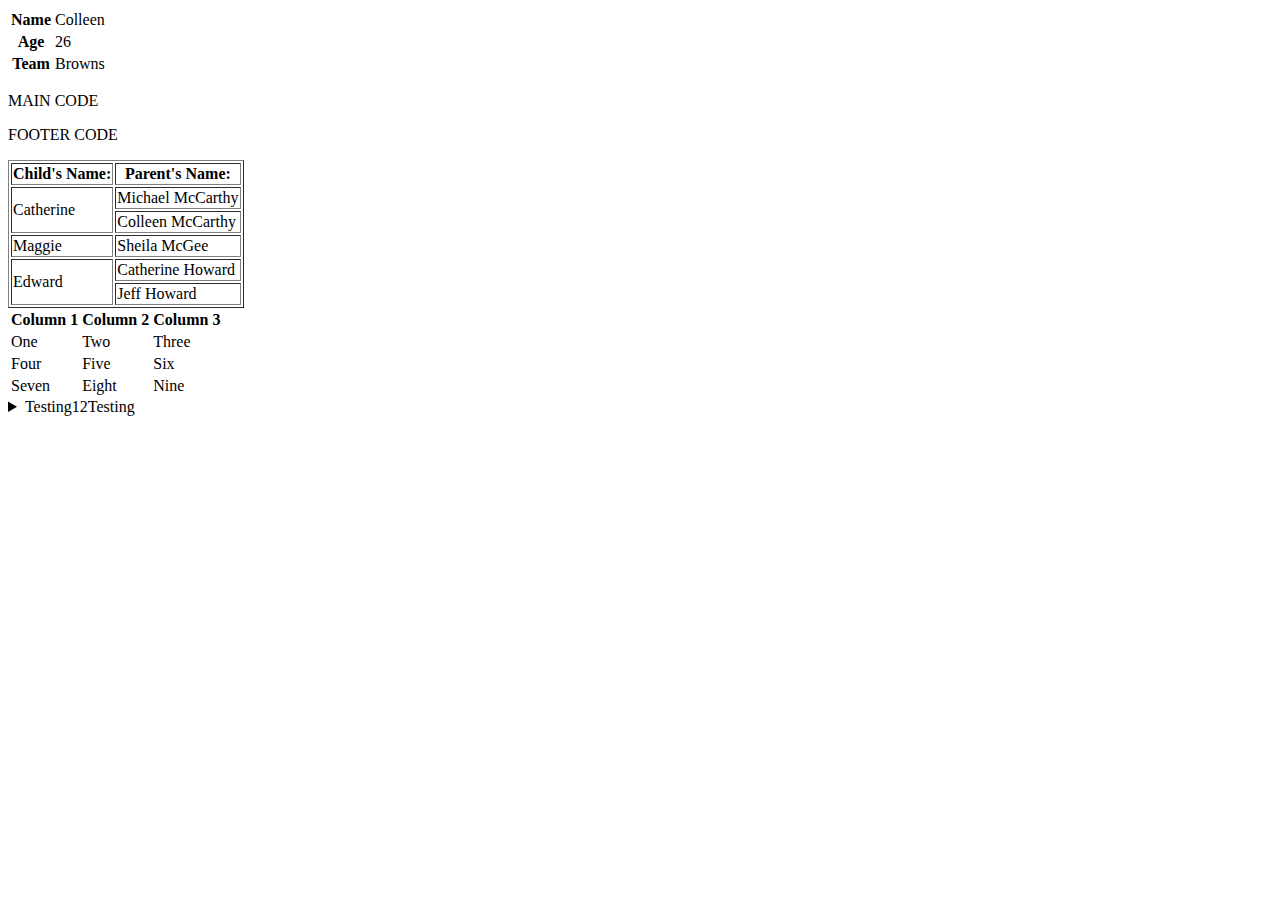
<file: Coursera/index.html>
<!DOCTTYPE html>



<!--

    Every well-formed HTML document should include: Doctype, head, body

    Inline-level elements begin on a new line: False

    A <div> block is an inline-level element: False

        Which set of element tags is used to create the highest level heading?: H1

        Lesson 2: Getting to know HTML reading for format of email address: 
        <a href="mailto:shay@awesome.com?subject=Reaching%20Out&body=How%20are%20you">Email Me</a>

    The start attribute defines the number from which an unordered list should start. : FALSE

    The reverse attribute allows a list to appear in a reverse order in an unordered list.: FALSE

    Review lesson 8: Creating Lists reading
    Which attribute can be used to change its number within an ordered list?: VALUE

    The alt text of an image should describe the appearance of an image: FALSE

    Review lecture HTML5 syntax fontawesome section
    <a href = "https://twitter.com/"><i class="fa fa-twittter"></i></a







-->

<!--

Generic: <p>, <div>

Semantic: <header>, <nav>, <footer>, <figure>

Containers
    * <article>, <aside>, <section>, <main>, ...

<hr> - adds a blank line across the page, similar to <br>

<address>

<blockquote> - has cite attribute

<details> with <summary> - this is a "stored text" area where you can have text in <details> and the <summary> of the details will be shown first.

-->

<head>
    <meta charset="UTF-8">
    <title>Page</title>
</head>
<body>

        <table>
                <tr><th>Name</th><td>Colleen</td></tr>
                <tr><th>Age</th><td>26</td></tr>
                <tr><th>Team</th><td>Browns</td></tr>
              </table>

    
    <main><p>MAIN CODE</p></main>
    <footer><p>FOOTER CODE</p></footer>

    <table border = "1">
        <tr>
            <th>Child's Name:</th><th>Parent's Name:</th>
        </tr>
        <tr>
            <td rowspan = "2">Catherine</td><td>Michael McCarthy</td></tr>
        </tr>
        <tr>
            <td>Colleen McCarthy</td>
        </tr>
        <tr>
            <td> Maggie</td><td>Sheila McGee</td></tr>
        </tr>
        <tr>
            <td rowspan = "2">Edward</td><td>Catherine Howard</td>
        </tr>
        <tr>
            <td>Jeff Howard</td>
        </tr>


    </table>


    <table>
        </tr><th>Column 1</th><th>Column 2</th><th>Column 3</th></tr>
        <tr><td>One</td><td>Two</td><td>Three</td></tr>
        <tr><td>Four</td><td>Five</td><td>Six</td></tr>
        <tr><td>Seven</td><td>Eight</td><td>Nine</td></tr>
    </table>

<details>
    Testing
    <summary>Testing12Testing</summary>
</details>


</body>
</html>
</file>
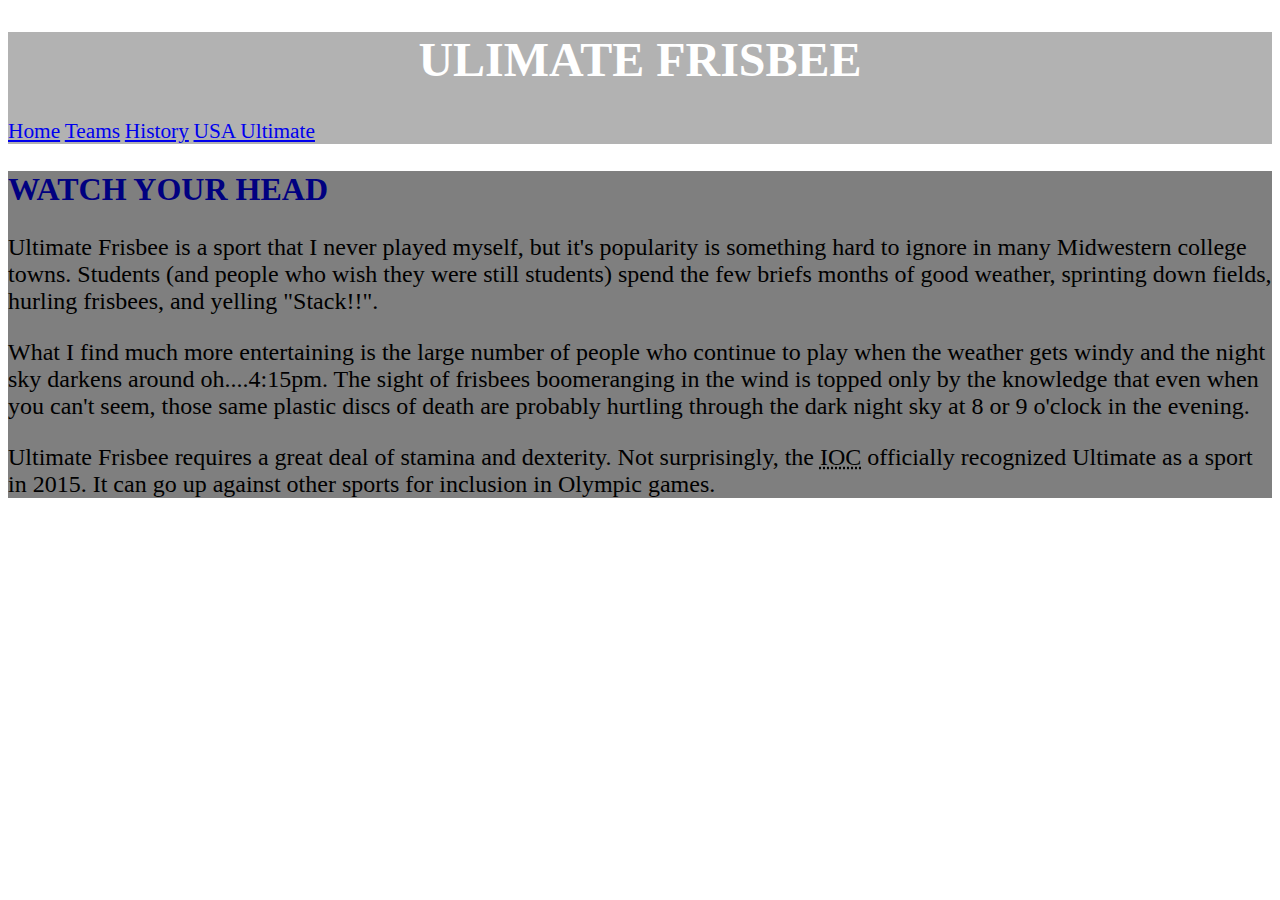
<file: cssweek1/index.html>
<!DOCTYPE html>
<html lang="en">
<head>
	<meta charset="UTF-8">
	<title>Ultimate Frisbee - Home</title>
	<link rel="stylesheet" href="css/hw1.css">
</head>
<body>
	<header>
		<h1>Ulimate Frisbee</h1>
		<nav class = "navbar">
			<a href="index.html" class = "active">Home</a>
			<a href="teams.html">Teams</a>
			<a href="history.html">History</a>
			<a href="http://www.usaultimate.org/index.html" target="_blank">USA Ultimate</a>
		</nav>
	</header>
		<main>
				<section class = "right">
				<h2>Watch your Head</h2>
				
			<p>Ultimate Frisbee is a sport that I never played myself, but it's popularity is something hard to ignore in many Midwestern college towns.  Students (and people who wish they were still students) spend the few briefs months of good weather, sprinting down fields, hurling frisbees, and yelling "Stack!!".</p>
			<p>What I find much more entertaining is the large number of people who continue to play when the weather gets windy and the night sky darkens around oh....4:15pm.  The sight of frisbees boomeranging in the wind is topped only by the knowledge that even when you can't seem, those same plastic discs of death are probably hurtling through the dark night sky at 8 or 9 o'clock in the evening.
			</p>
			<p>Ultimate Frisbee requires a great deal of stamina and dexterity.  Not surprisingly, the <abbr title = "International Olympic Committee">IOC</abbr> officially recognized Ultimate as a sport in 2015.   It can go up against other sports for inclusion in  Olympic games.</p>
	</section>
</main>
</body>
</html>
</file>
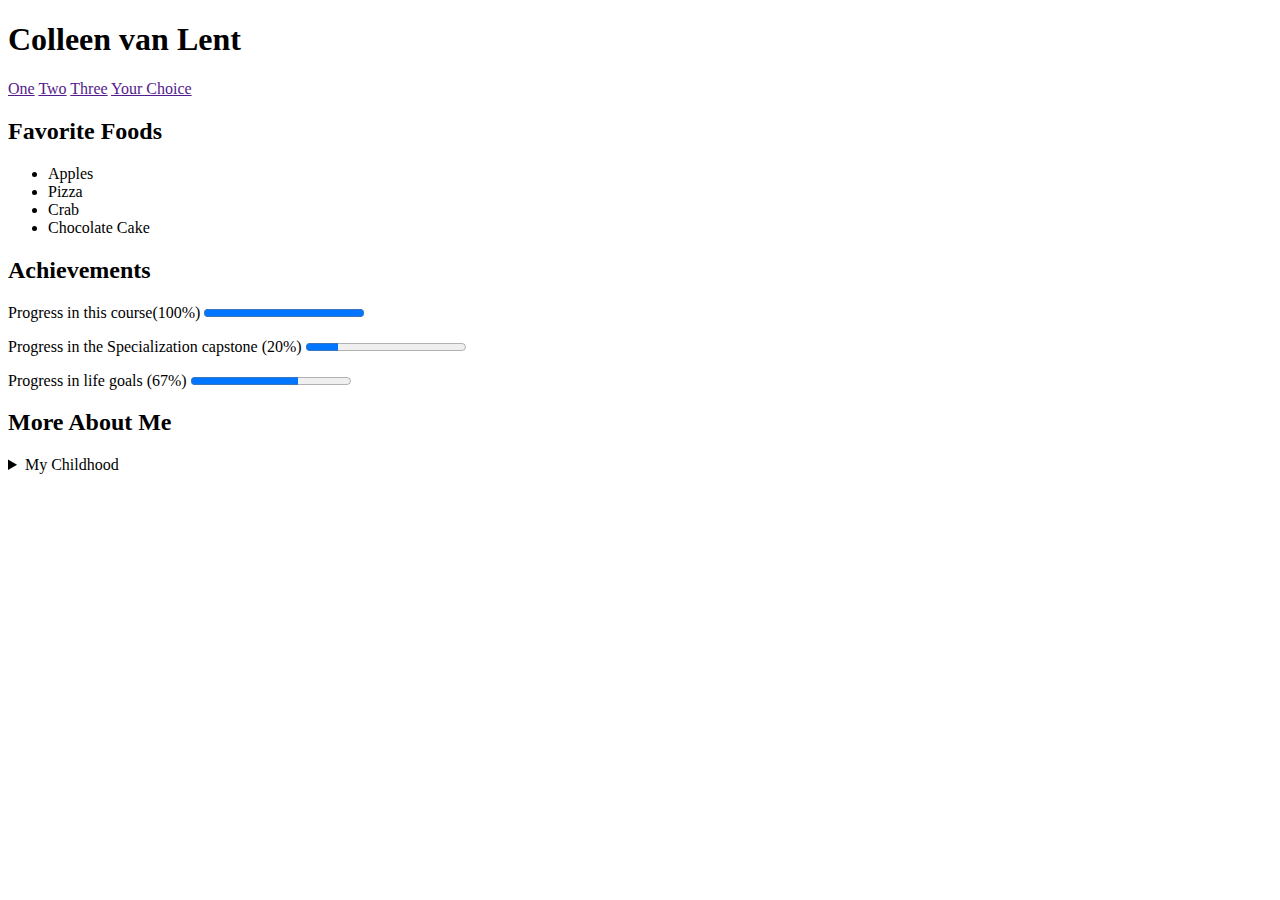
<file: ColleenVanLent.html>
<!DOCTYPE html>
<html>
<head>

<title></title>
</head>
<body>
    <h1>Colleen van Lent</h1>

<p><a href ="">One</a> <a href ="">Two</a> <a href ="">Three</a> <a href ="">Your Choice</a></p>

<h2>Favorite Foods</h2>
   <ul>
    <li>Apples</li>
    <li>Pizza</li>
    <li>Crab</li>
    <li>Chocolate Cake</li>
    </ul>

<h2>Achievements</h2>
<p>Progress in this course(100%) <progress max = "100" value = "100"></progress><p><!--Meter-->
<p>Progress in the Specialization capstone (20%) <progress max = "100" value = "20"></progress></p> <!--Meter-->
<p>Progress in life goals (67%) <progress max = "100" value = "67"></progress></p> <!--Meter-->

<h2>More About Me</h2>

<details>
    I grew up in Ashtabula Ohio. I lived near Lake Erie and I really miss the sunsets over the water.
    <summary>My Childhood</summary>
</details>






</body>
<html>
</file>
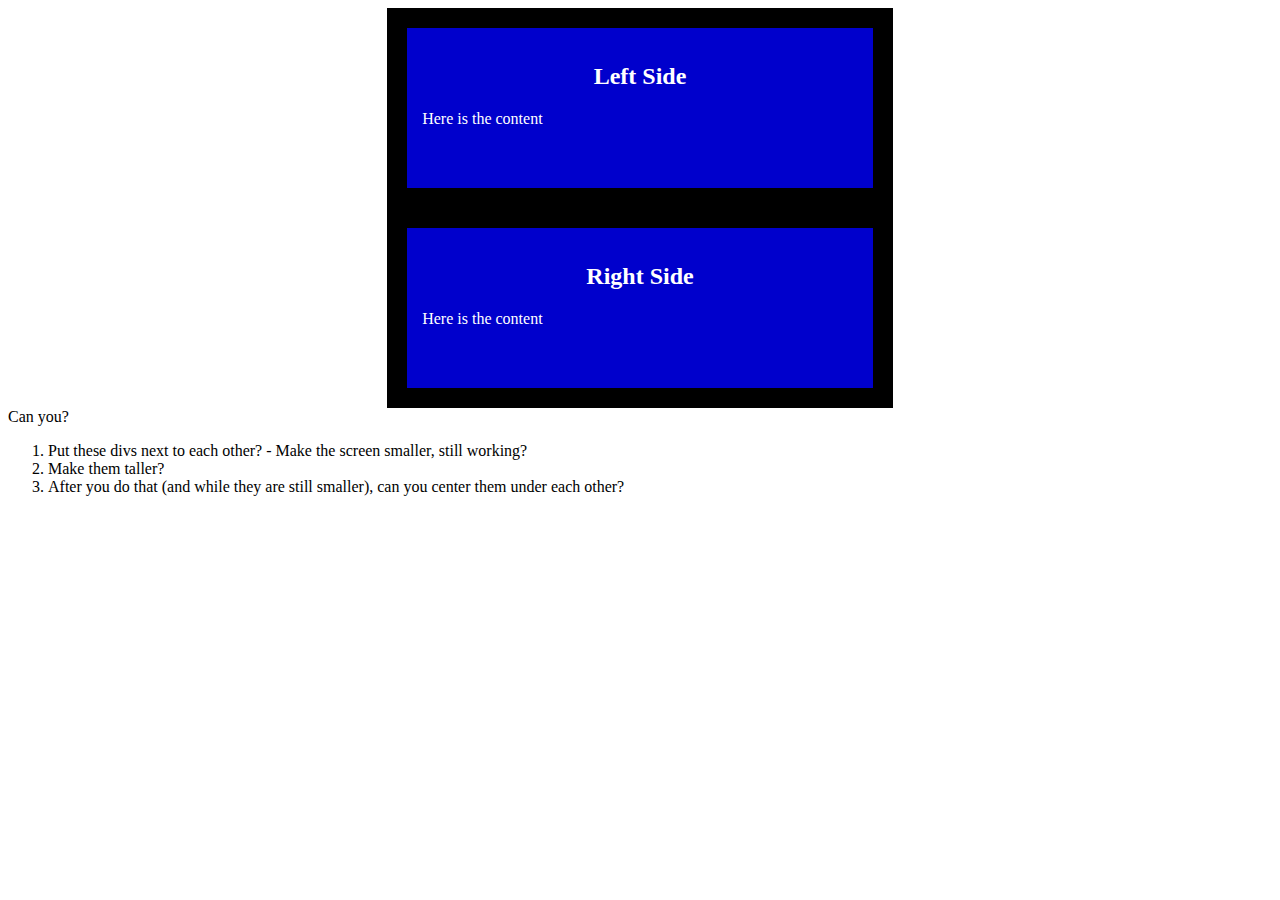
<file: BoxModel/boxModel.html>
<!DOCTYPE html>
<html lang="en">
<head>
	  <meta charset="UTF-8">
	  <title>Box Model Examples</title>
	  <link rel="stylesheet" href="css/boxModel.css">
</head>
<body>
	  <div>
		    <h2>Left Side</h2>
			    <p>Here is the content</p>
	  </div>
  
  	<div>
		    <h2>Right Side</h2>
			    <p>Here is the content</p>
	  </div>

  	<section>
		    Can you?
		    <ol>
		    <li>Put these divs next to each other? - Make the screen smaller, still working?</li>
    		<li> Make them taller?</li>
   		 <li>After you do that (and while they are still smaller), can you center them under each other?
  </section>
</body>
</html>
</file>
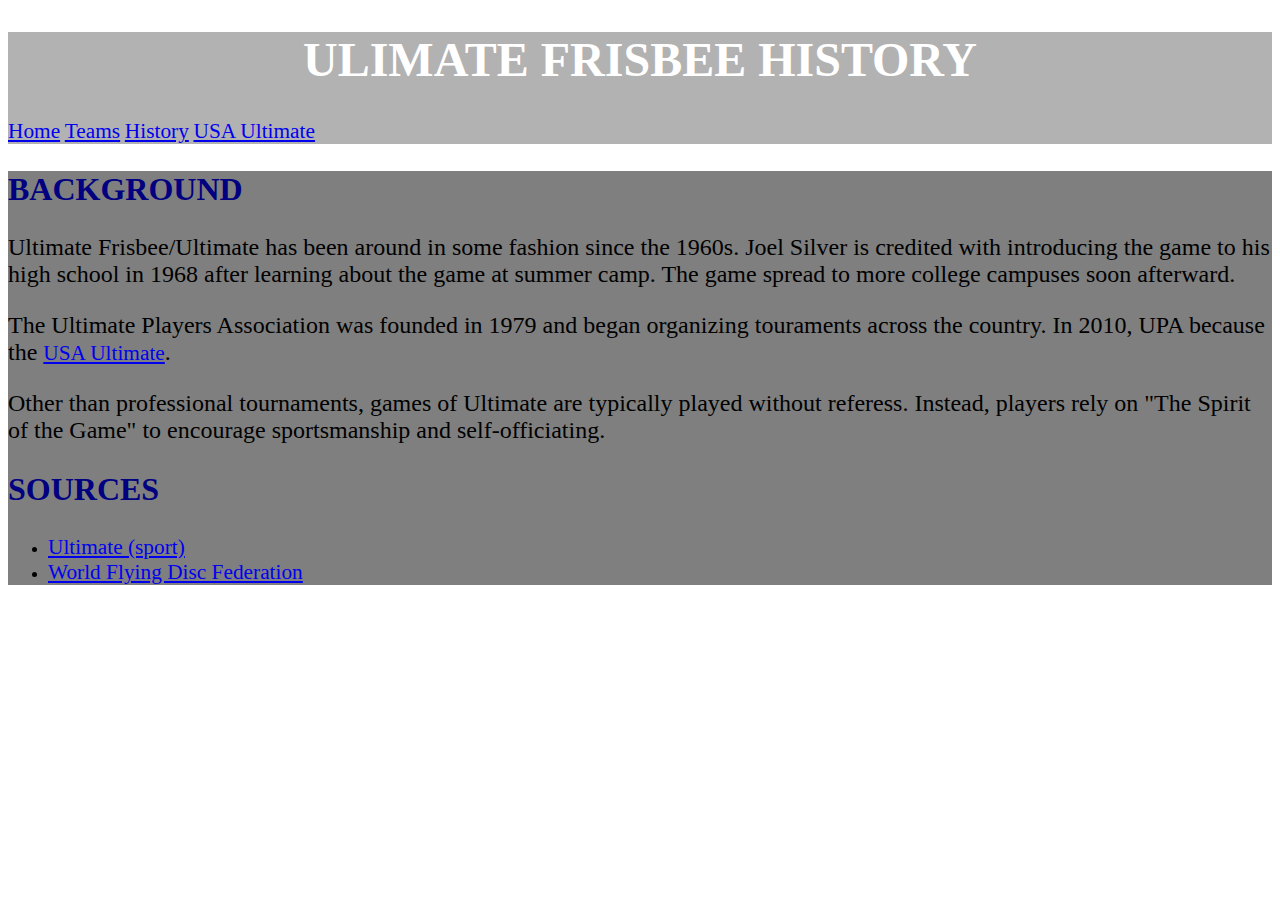
<file: cssweek1/history.html>
<!DOCTYPE html>
<html lang="en">
<head>
	<meta charset="UTF-8">
	<title>Ultimate Frisbee - History</title>
	<link rel="stylesheet" href="css/hw1.css">
</head>
<body>
	<header>
		<h1>Ulimate Frisbee History</h1>
		<nav>
			<a href="index.html">Home</a>
			<a href="teams.html">Teams</a>
			<a href="history.html" class = "active">History</a>
			<a href="http://www.usaultimate.org/index.html" target="_blank">USA Ultimate</a>
		</nav>
	</header>
		<main>
			<aside class = "left">
		</aside>
		<section class = "right">

	<h2>Background</h2>
	<p>Ultimate Frisbee/Ultimate has been around in some fashion since the 1960s.  Joel Silver is credited with introducing the game to his high school in 1968 after learning about the game at summer camp.  The game spread to more college campuses soon afterward.</p>
	<p>The Ultimate Players Association was founded in 1979 and began organizing touraments across the country.  In 2010, UPA because the <a href = "htpp://http://www.usaultimate.org/index.html">USA Ultimate</a>.</p>
	<p>Other than professional tournaments, games of Ultimate are typically played without referess.  Instead, players rely on "The Spirit of the Game" to encourage sportsmanship and self-officiating.</p>
	<h2>Sources</h2>

	<ul>
		<li><a href = "https://en.wikipedia.org/wiki/Ultimate_(sport)">Ultimate (sport)</a></li>
		<li><a href = "http://www.wfdf.org/">World Flying Disc Federation</a></li>
	</ul>
	</section>
</main>
</body>
</html>
</file>
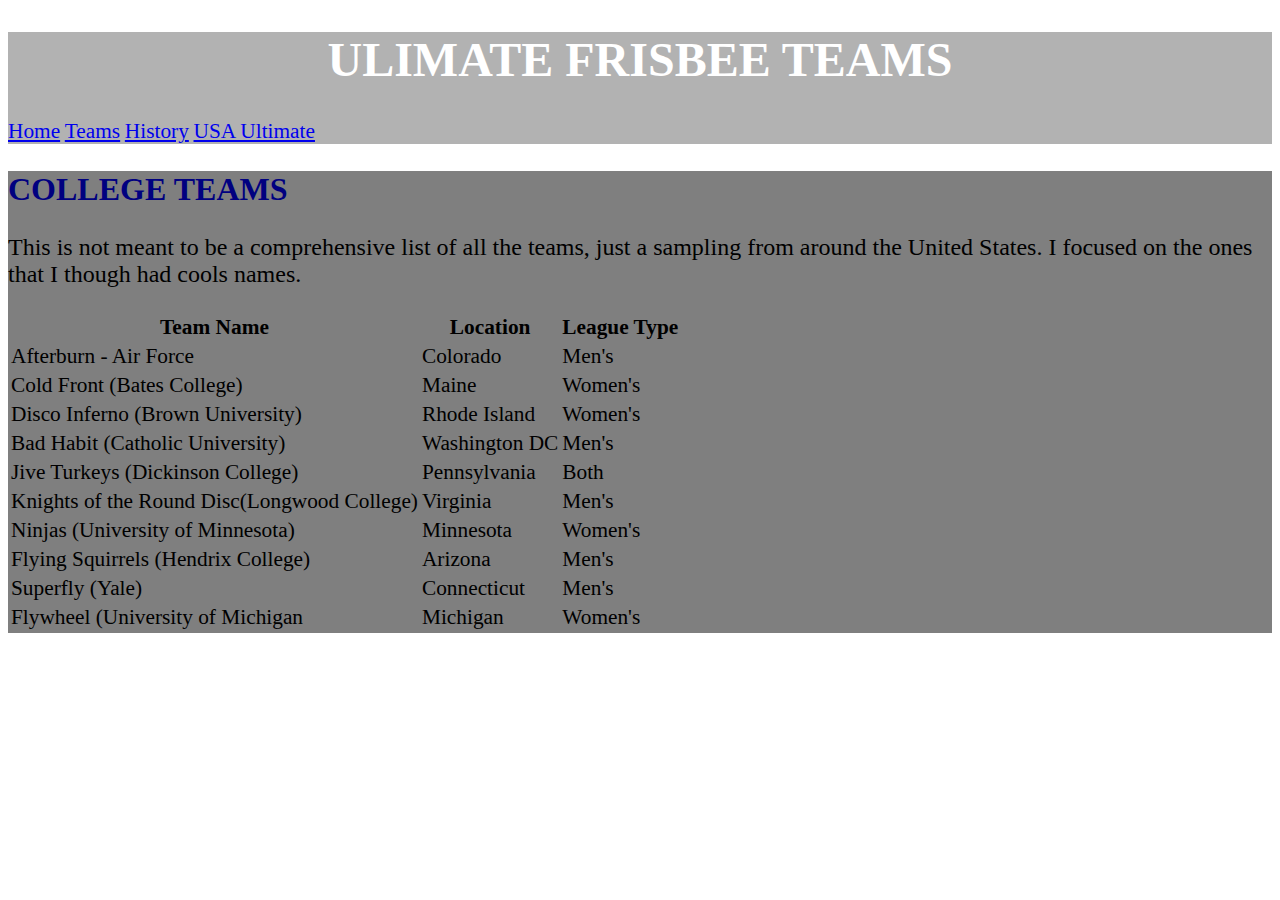
<file: cssweek1/teams.html>
<!DOCTYPE html>
<html lang="en">
<head>
	<meta charset="UTF-8">
	<title>Ultimate Frisbee - Teams</title>
	<link rel="stylesheet" href="css/hw1.css">
</head>
<body>
	<header>
		<h1>Ulimate Frisbee Teams</h1>
		<nav>
			<a href="index.html">Home</a>
			<a href="history.html" class = "active">Teams</a>
			<a href="history.html">History</a>
			<a href="http://www.usaultimate.org/index.html" target="_blank">USA Ultimate</a>
		</nav>
	</header>
	<main>
		<aside class = "left">
			
		</aside>
		<section class = "right">
			<h2>College Teams</h2>
			<p>This is not meant to be a comprehensive list of all the teams, just a sampling from around the United States.  I focused on the ones that I though had cools names.</p>
			<table>
				<tr><th>Team Name</th>
					<th>Location</th>
					<th>League Type</th></tr>
				<tr>
					<td>Afterburn - Air Force</td>
					<td>Colorado</td>
					<td>Men's</td>
				</tr>
				<tr>
					<td>Cold Front (Bates College)</td>
					<td>Maine</td>
					<td>Women's</td>
				</tr>
				<tr>
					<td>Disco Inferno (Brown University)</td>
					<td>Rhode Island</td>
					<td>Women's</td>
				</tr>
				<tr>
					<td>Bad Habit (Catholic University)</td>
					<td>Washington DC</td>
					<td>Men's</td>
				</tr>
				<tr>
					<td>Jive Turkeys (Dickinson College)</td>
					<td>Pennsylvania</td>
					<td>Both</td>
				</tr>
				<tr>
					<td>Knights of the Round Disc(Longwood College)</td>
					<td>Virginia</td>
					<td>Men's</td>
				</tr>
				<tr>
					<td>Ninjas (University of Minnesota)</td>
					<td>Minnesota</td>
					<td>Women's</td>
				</tr>
				<tr>
					<td>Flying Squirrels (Hendrix College)</td>
					<td>Arizona</td>
					<td>Men's</td>
				</tr>
				<tr>
					<td>Superfly (Yale)</td>
					<td>Connecticut</td>
					<td>Men's</td>
				</tr>
				<tr>
					<td>Flywheel (University of Michigan</td>
					<td>Michigan</td>
					<td>Women's</td>
				</tr>
			</table>
		</section>
	</main>
</body>
</html>
</file>
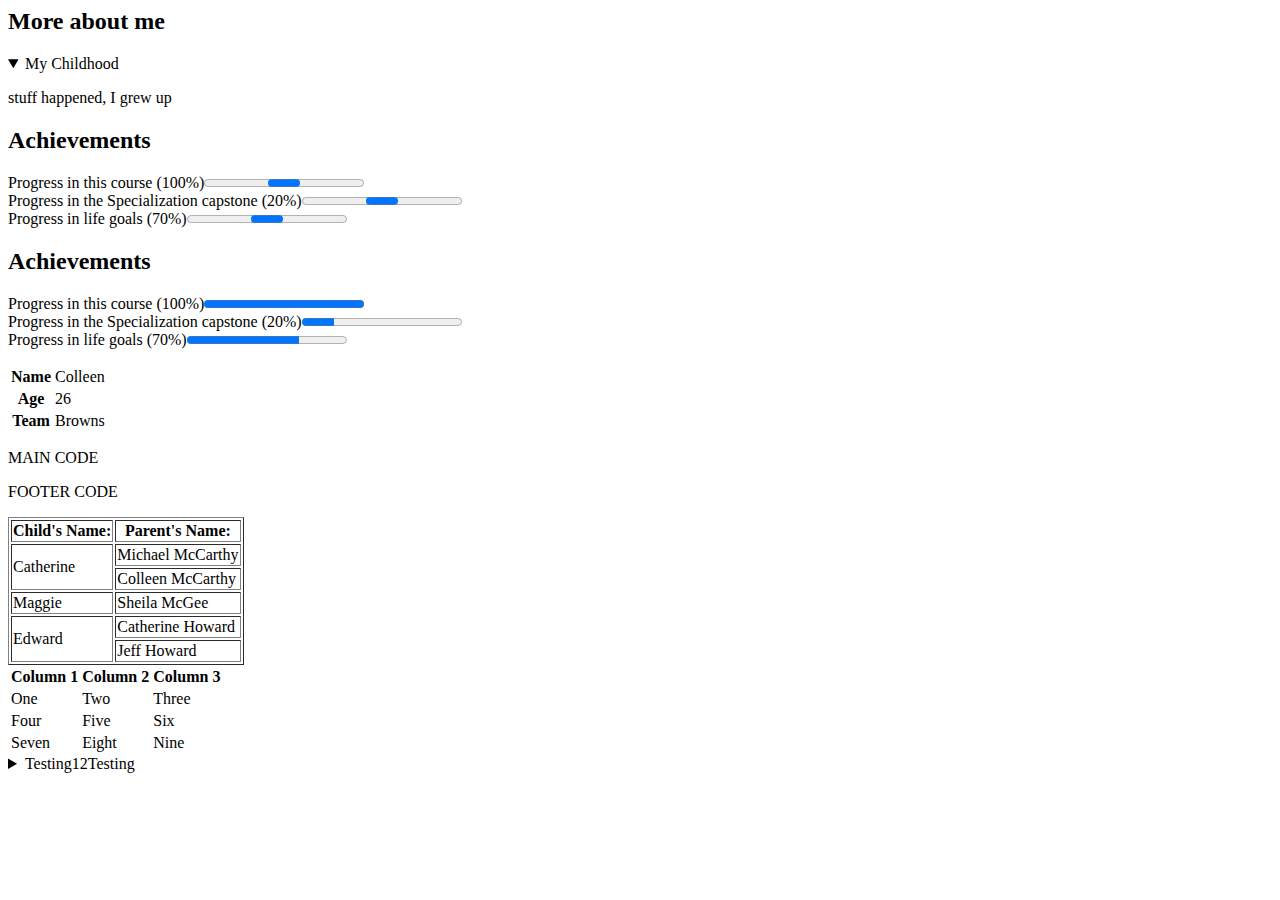
<file: HTML/indexTEST.html>
<!DOCTTYPE html>



<!--

    Every well-formed HTML document should include: Doctype, head, body

    Inline-level elements begin on a new line: False

    A <div> block is an inline-level element: False

        Which set of element tags is used to create the highest level heading?: H1

        Lesson 2: Getting to know HTML reading for format of email address: 
        <a href="mailto:shay@awesome.com?subject=Reaching%20Out&body=How%20are%20you">Email Me</a>

    The start attribute defines the number from which an unordered list should start. : FALSE

    The reverse attribute allows a list to appear in a reverse order in an unordered list.: FALSE

    Review lesson 8: Creating Lists reading
    Which attribute can be used to change its number within an ordered list?: VALUE

    The alt text of an image should describe the appearance of an image: FALSE

    Review lecture HTML5 syntax fontawesome section
    <a href = "https://twitter.com/"><i class="fa fa-twittter"></i></a







-->

<!--

Generic: <p>, <div>

Semantic: <header>, <nav>, <footer>, <figure>

Containers
    * <article>, <aside>, <section>, <main>, ...

<hr> - adds a blank line across the page, similar to <br>

<address>

<blockquote> - has cite attribute

<details> with <summary> - this is a "stored text" area where you can have text in <details> and the <summary> of the details will be shown first.

-->



<head>
    <meta charset="UTF-8">
    <title>TESTING PAGE</title>
</head>
<body>

        <section>
                <h2>More about me</h2>
                <details open>
                 <summary>My Childhood</summary>
                 <p>stuff happened, I grew up</p>
                </details>
             </section>












        <section>
                <h2>Achievements</h2>
                   <p>Progress in this course (100%)<progress>100%</progress><br/>
                   Progress in the Specialization capstone (20%)<progress>20%</progress><br/>
                   Progress in life goals (70%)<progress>70%</progress></p>
             </section>



        <section>
                <h2>Achievements</h2>
                   <p>Progress in this course (100%)<progress value="1"></progress><br/>
                   Progress in the Specialization capstone (20%)<progress value="20" max="100"></progress><br/>
                   Progress in life goals (70%)<progress value="70" max="100"></progress></p>
             </section>









        <table>
                <tr><th>Name</th><td>Colleen</td></tr>
                <tr><th>Age</th><td>26</td></tr>
                <tr><th>Team</th><td>Browns</td></tr>
              </table>

    
    <main><p>MAIN CODE</p></main>
    <footer><p>FOOTER CODE</p></footer>

    <table border = "1">
        <tr>
            <th>Child's Name:</th><th>Parent's Name:</th>
        </tr>
        <tr>
            <td rowspan = "2">Catherine</td><td>Michael McCarthy</td></tr>
        </tr>
        <tr>
            <td>Colleen McCarthy</td>
        </tr>
        <tr>
            <td> Maggie</td><td>Sheila McGee</td></tr>
        </tr>
        <tr>
            <td rowspan = "2">Edward</td><td>Catherine Howard</td>
        </tr>
        <tr>
            <td>Jeff Howard</td>
        </tr>


    </table>


    <table>
        </tr><th>Column 1</th><th>Column 2</th><th>Column 3</th></tr>
        <tr><td>One</td><td>Two</td><td>Three</td></tr>
        <tr><td>Four</td><td>Five</td><td>Six</td></tr>
        <tr><td>Seven</td><td>Eight</td><td>Nine</td></tr>
    </table>

<details>
    Testing
    <summary>Testing12Testing</summary>
</details>


</body>
</html>
</file>
<file: cssweek1/css/hw1.css>
header {
    background-color: #B2B2B2;
    text-align: center;
    color: white;
}

a {
    font-size: 16pt;
}

nav {
    text-align: left;
    font-size: 14pt;
}

h1 {
    text-transform: uppercase;
    font-size: 300%;
}

h2 {
    text-transform: uppercase;
    font-size: 200%;
    color: #000080
}

section {
    background-color: #7F7F7F;
}
p {
    font-size: 18pt;
}

table {
    font-size: 16pt;
}
</file>
<file: BoxModel/css/boxModel.css>
/*Can you:
  1) Put these divs next to each other
  	-Make the screen smaller, still working?
  2) Make them taller?
  3) Can you now center them under each other?
*/

h2{
	text-align: center;
}

div{
	background-color: #0000CC;
	color:#ffffff;
	box-sizing:border-box;

	
	width:40%;
	display: block;
	height: 200px;
	margin:5px;
	border: 20px solid #000000;
	padding: 15px;
    margin: 0 auto;
}
</file>
